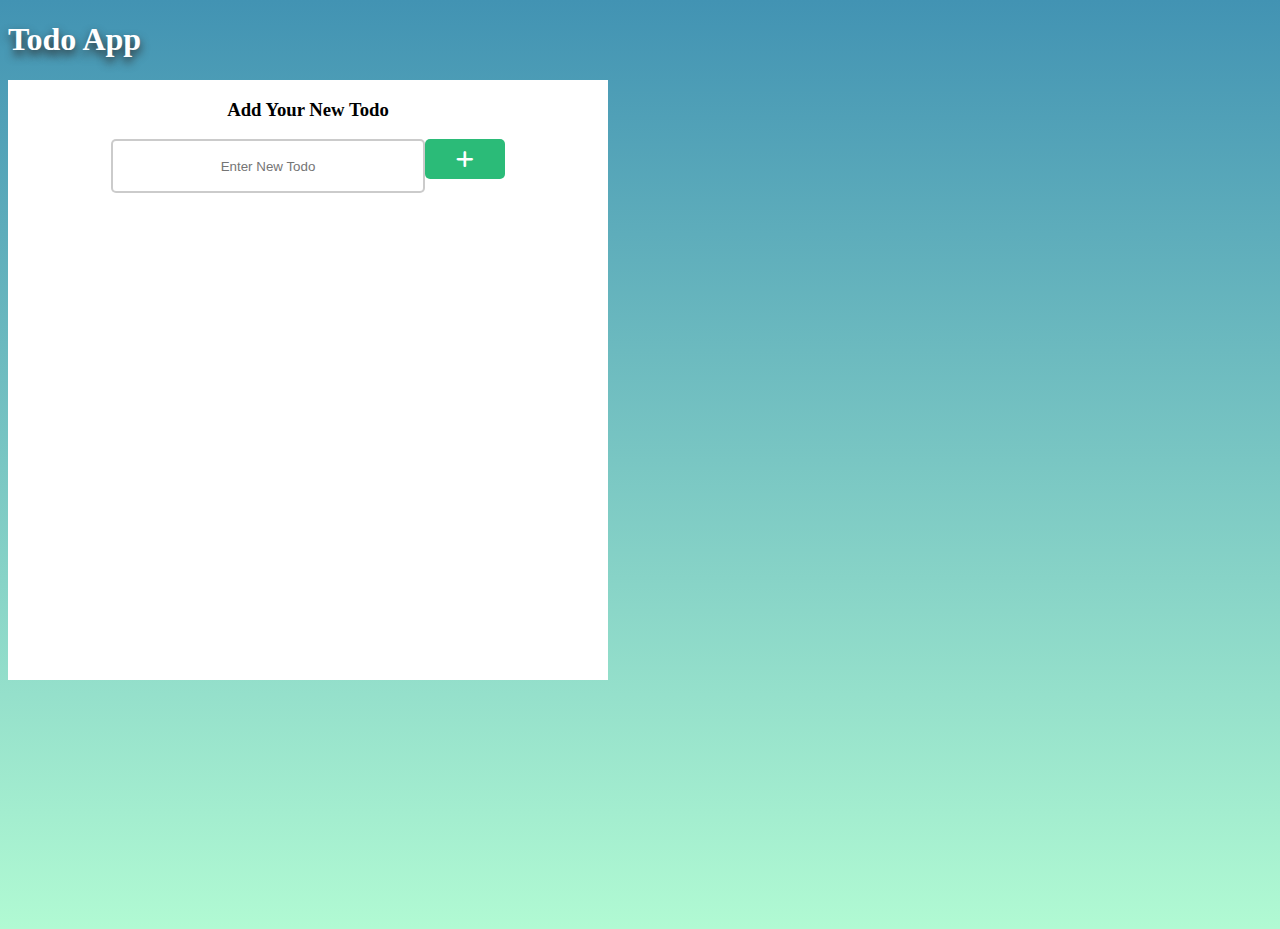
<file: Basic ToDo App/index.html>
<!DOCTYPE html>
<html lang="en">
  <head>
    <meta charset="UTF-8" />
    <meta name="viewport" content="width=device-width, initial-scale=1.0" />
    <title>ToDo App</title>
    <link
      href="https://cdn.jsdelivr.net/npm/bootstrap@5.3.6/dist/css/bootstrap.min.css"
      rel="stylesheet"
      integrity="sha384-4Q6Gf2aSP4eDXB8Miphtr37CMZZQ5oXLH2yaXMJ2w8e2ZtHTl7GptT4jmndRuHDT"
      crossorigin="anonymous"
    />
    <link
      rel="stylesheet"
      href="https://cdnjs.cloudflare.com/ajax/libs/font-awesome/6.5.1/css/all.min.css"
    />
    <link rel="stylesheet" href="style.css" />
  </head>
  <body>
    <div class="container">
      <div class="container-fluid text-center">
        <h1 class="py-5">Todo App</h1>
        <div class="container appBox my-5 rounded">
          <h3 class="py-5 fw-bold">Add Your New Todo</h3>
          <div class="inputBox">
            <input
              class="input"
              type="text"
              placeholder="Enter New Todo"
            /><button class="addBtn mx-2">
              <i class="fa-solid fa-plus fa-xl"></i>
            </button>
          </div>
          <div class="container todoItems">
            <ul class="list">
              <li class="listItem"></li>
            </ul>
          </div>
        </div>
      </div>
    </div>

    <script src="app.js"></script>
    <script
      src="https://cdn.jsdelivr.net/npm/bootstrap@5.3.6/dist/js/bootstrap.bundle.min.js"
      integrity="sha384-j1CDi7MgGQ12Z7Qab0qlWQ/Qqz24Gc6BM0thvEMVjHnfYGF0rmFCozFSxQBxwHKO"
      crossorigin="anonymous"
    ></script>
  </body>
</html>
</file>
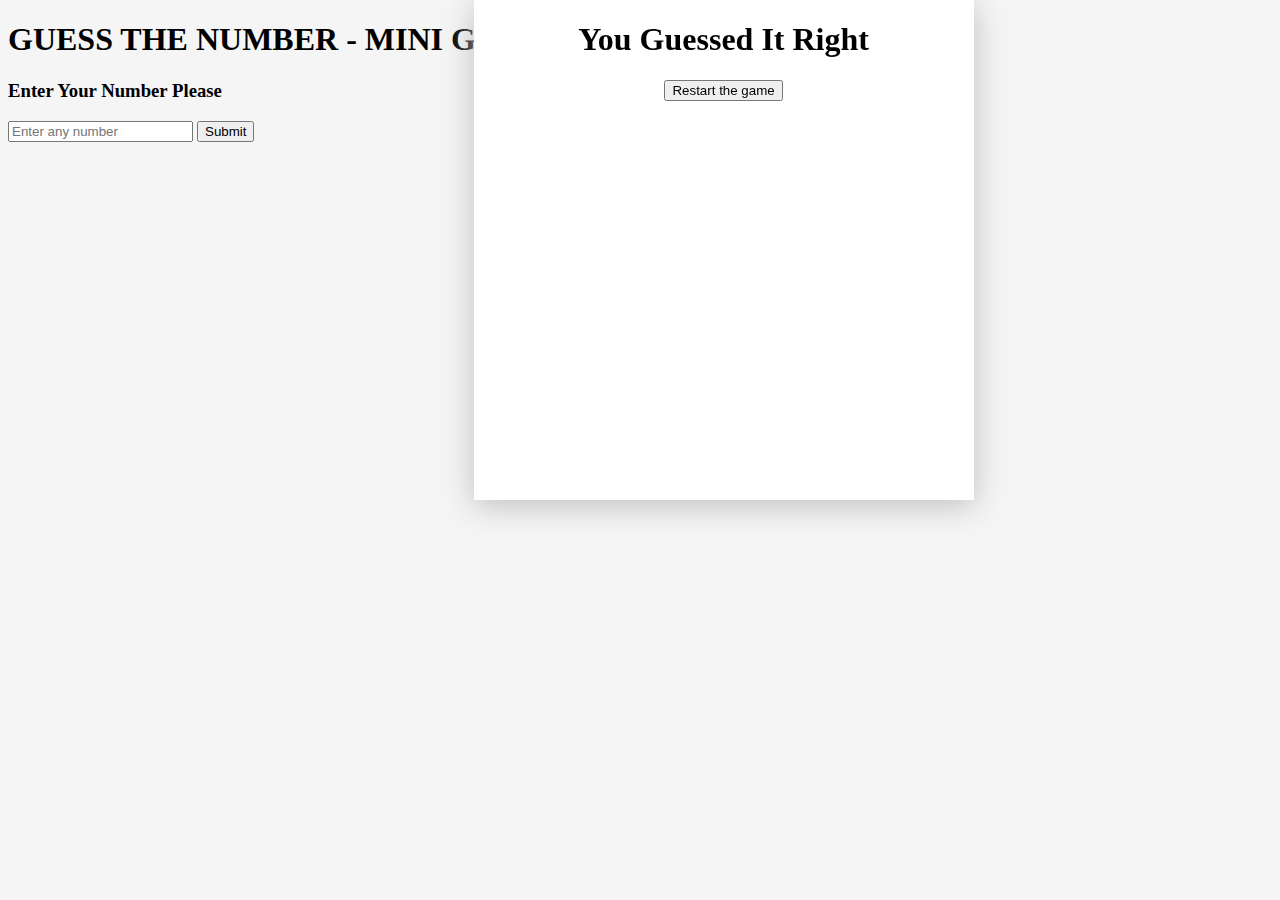
<file: Guess the number/index.html>
<!DOCTYPE html>
<html lang="en">
  <head>
    <meta charset="UTF-8" />
    <meta name="viewport" content="width=device-width, initial-scale=1.0" />
    <title>Guess the number - Mini Game</title>
    <link
      href="https://cdn.jsdelivr.net/npm/bootstrap@5.3.6/dist/css/bootstrap.min.css"
      rel="stylesheet"
      integrity="sha384-4Q6Gf2aSP4eDXB8Miphtr37CMZZQ5oXLH2yaXMJ2w8e2ZtHTl7GptT4jmndRuHDT"
      crossorigin="anonymous"
    />
    <link rel="stylesheet" href="style.css" />
  </head>
  <body>
    <div class="container">
      <h1 id="title" class="text-center my-5">GUESS THE NUMBER - MINI GAME</h1>
      <div
        class="container-fluid text-center p-5 text-bg-secondary rounded"
        id="gameBox"
      >
        <h3 class="number">Enter Your Number Please</h3>
        <form action="#">
          <input id="input" type="text" placeholder="Enter any number" />
          <button class="btn btn-primary submit">Submit</button>
        </form>
      </div>
    </div>
    <div class="popUp d-none container rounded my-5">
      <h1>You Guessed It Right</h1>
      <p class="popUpText"></p>
      <button id="restart" class="btn btn-primary my-3">
        Restart the game
      </button>
    </div>
    <script src="app.js"></script>
    <script
      src="https://cdn.jsdelivr.net/npm/bootstrap@5.3.6/dist/js/bootstrap.bundle.min.js"
      integrity="sha384-j1CDi7MgGQ12Z7Qab0qlWQ/Qqz24Gc6BM0thvEMVjHnfYGF0rmFCozFSxQBxwHKO"
      crossorigin="anonymous"
    ></script>
  </body>
</html>
</file>
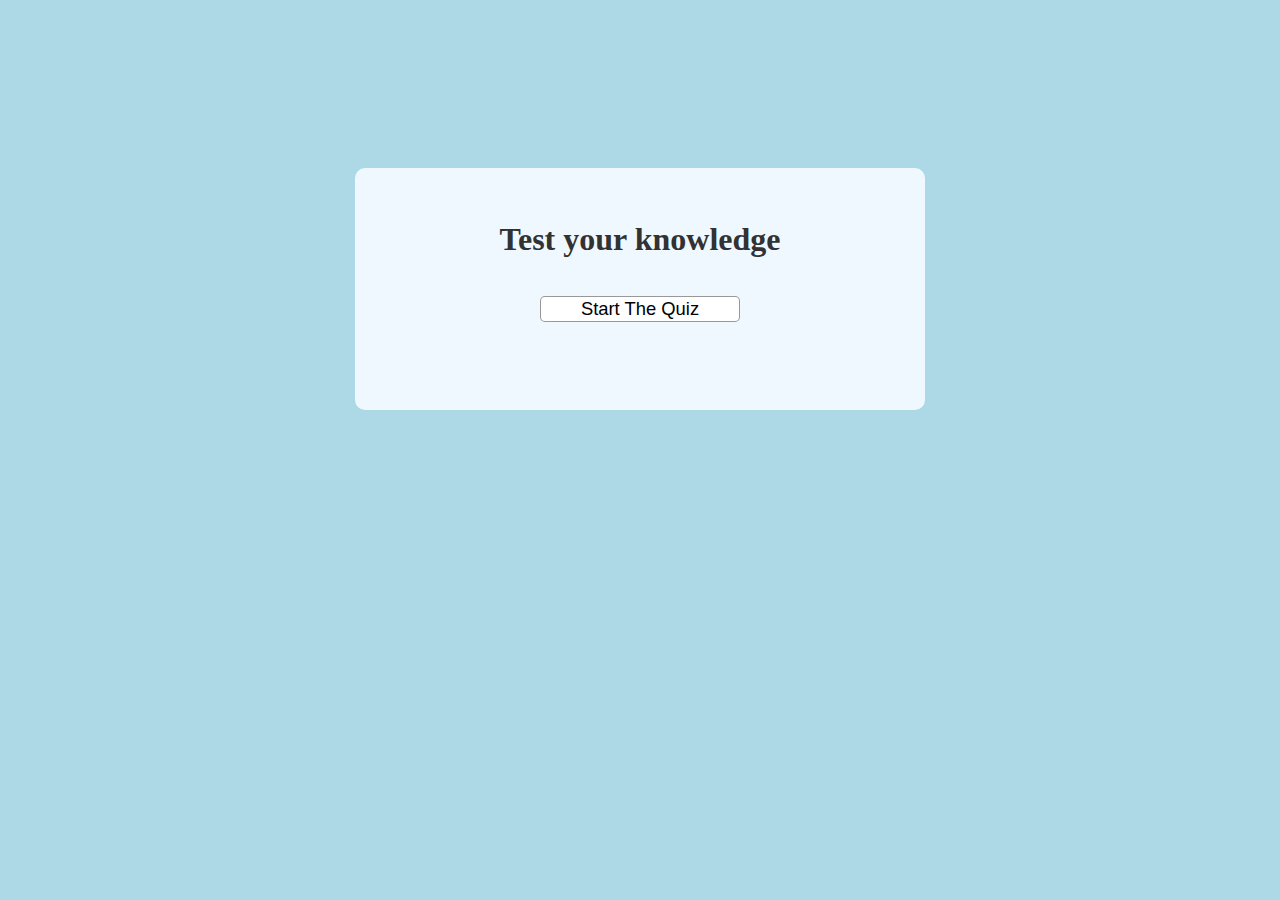
<file: Quiz App/index.html>
<!DOCTYPE html>
<html lang="en">
  <head>
    <meta charset="UTF-8" />
    <meta name="viewport" content="width=device-width, initial-scale=1.0" />
    <title>Quiz App</title>
    <link
      href="https://cdn.jsdelivr.net/npm/bootstrap@5.3.6/dist/css/bootstrap.min.css"
      rel="stylesheet"
      integrity="sha384-4Q6Gf2aSP4eDXB8Miphtr37CMZZQ5oXLH2yaXMJ2w8e2ZtHTl7GptT4jmndRuHDT"
      crossorigin="anonymous"
    />
    <link rel="stylesheet" href="style.css" />
  </head>
  <body>
    <div class="app">
      <h1>Test your knowledge</h1>
      <button class="startBtn">Start The Quiz</button>
      <h2 class="countDown"></h2>
      <div class="quesBox hidden">
        <div class="question"></div>
        <div class="ansBox"></div>
        <button class="nextBtn">Next</button>
        <button class="restartBtn hidden">Restart</button>
      </div>
    </div>
    <script src="app.js"></script>
    <script
      src="https://cdn.jsdelivr.net/npm/bootstrap@5.3.6/dist/js/bootstrap.bundle.min.js"
      integrity="sha384-j1CDi7MgGQ12Z7Qab0qlWQ/Qqz24Gc6BM0thvEMVjHnfYGF0rmFCozFSxQBxwHKO"
      crossorigin="anonymous"
    ></script>
  </body>
</html>
</file>
<file: Basic ToDo App/style.css>
body {
  height: 100vh;
  background: #4293b3;
  background: linear-gradient(
    180deg,
    rgba(66, 147, 179, 1) 0%,
    rgba(177, 250, 211, 1) 100%,
    rgba(237, 221, 83, 1) 100%
  );
  background-repeat: no-repeat;
}
.appBox {
  background-color: white;
  height: 600px;
  width: 600px;
  display: flex;
  flex-direction: column;
  justify-content: start;
  align-items: center;
}

h1 {
  font-weight: bolder;
  color: white;
  text-shadow: 0px 5px 10px #2b2b2b;
}

h3 {
  color: black;
}

.inputBox {
  display: flex;
}

.input {
  width: 300px;
  height: 40px;
  border: 2px solid #3d3d3d44;
  border-radius: 5px;
  padding: 5px;
  text-align: center;
}
.input:focus {
  border: 2px solid #3d3d3d;
  outline: none;
}
.addBtn,
.dltBtn {
  width: 80px;
  height: 40px;
  background-color: rgb(43, 187, 120);
  border: none;
  border-radius: 5px;
  transition: all 0.3s ease-in-out;
}

.fa-solid {
  color: white;
}
.addBtn:hover {
  transform: translateY(-1px);
  box-shadow: 0px 5px 5px #3d3d3d;
}
.list {
  list-style: none;
  text-align: center;
}

.todo {
  display: flex;
  background-color: #f1f1f1;
  align-items: center;
  justify-content: space-between;
  width: 385px;
  height: 40px;
  border-radius: 5px;
  margin: 1rem 3rem;
  padding-left: 2rem;
}

.red {
  background-color: rgb(243, 65, 65);
}
</file>
<file: Guess the number/style.css>
body {
  background-color: #f5f5f5;
}

.container.active {
  filter: blur(20px);
}
.popUp {
  width: 500px;
  height: 500px;
  background-color: rgb(255, 255, 255);
  flex-direction: column;
  justify-content: center;
  align-items: center;
  text-align: center;
  z-index: 9999;
  position: fixed;
  left: 37%;
  top: 0;
  box-shadow: 0 5px 30px #bdbdbd;
}
</file>
<file: Quiz App/style.css>
body {
  background-color: lightblue;
  color: rgb(50, 50, 50);
  display: flex;
  align-items: center;
  justify-content: center;
}

.app {
  width: 40%;
  display: flex;
  flex-direction: column;
  justify-content: center;
  align-items: center;
  margin: 10rem;
  padding: 2rem;
  background-color: aliceblue;
  border-radius: 10px;
}
.app h1 {
  font-weight: 700;
}

.startBtn {
  display: block;
  margin: 1rem;
  width: 200px;
  background-color: white;
  border: 1px solid rgba(50, 50, 50, 0.5);
  border-radius: 5px;
  font-size: 1.15rem;
  font-weight: 500;
  transition: all 0.2s ease-in-out;
}

.startBtn:hover {
  background-color: rgb(89, 190, 89);
  color: white;
}

.quesBox {
  width: 80%;
  padding: 2rem;
  display: flex;
  flex-direction: column;
  align-items: start;
}

.question {
  font-size: 1.5rem;
  font-weight: 600;
}
.align {
  align-self: center;
}
.ansBox {
  margin-top: 1rem;
  display: flex;
  flex-direction: column;
  width: 100%;
  align-items: start;
}

.ansBtn {
  width: 100%;
  height: 40px;
  border-radius: 5px;
  margin: 0.5rem;
  padding-left: 1rem;
  border: 1px solid rgba(50, 50, 50, 0.5);
  text-align: start;
  background-color: aliceblue;
  font-weight: 500;
  transition: all 0.1s ease-in-out;
}

.ansBtn:hover:not(:disabled) {
  background-color: rgb(50, 50, 50);
  color: white;
}

.nextBtn,
.restartBtn {
  align-self: center;
  margin: 1rem;
  width: 100px;
  background-color: white;
  border: 1px solid rgba(50, 50, 50, 0.5);
  border-radius: 5px;
  font-size: 1.15rem;
  font-weight: 500;
  transition: all 0.2s ease-in-out;
}

.nextBtn:hover,
.restartBtn:hover {
  background-color: rgba(50, 50, 50);
  color: white;
}

.hidden {
  display: none;
}

.true {
  background-color: rgb(89, 190, 89);
  color: white;
}

.false {
  background-color: rgb(216, 54, 54);
  color: white;
}
</file>
